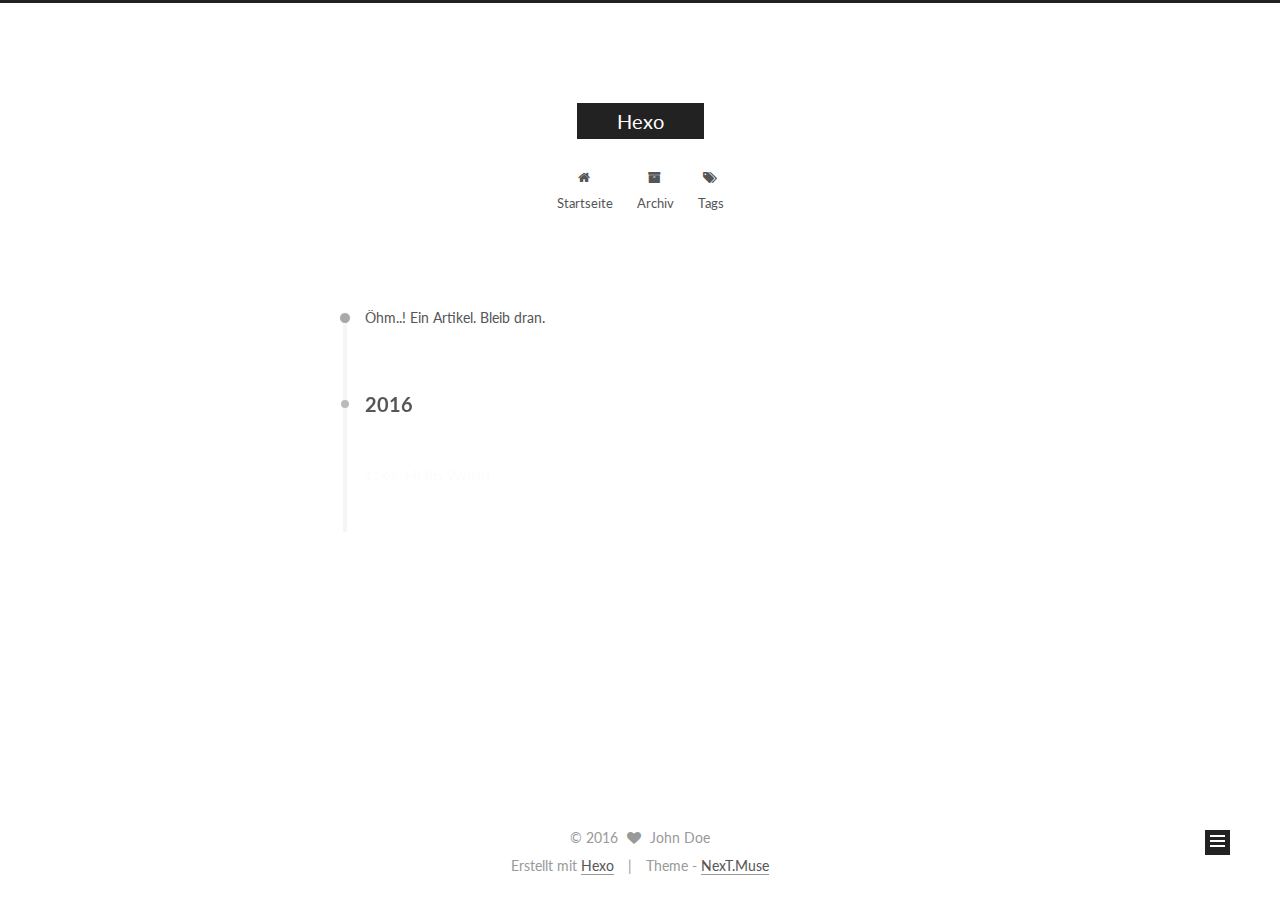
<file: archives/index.html>
<!doctype html>



  


<html class="theme-next muse use-motion" lang="">
<head>
  <meta charset="UTF-8"/>
<meta http-equiv="X-UA-Compatible" content="IE=edge" />
<meta name="viewport" content="width=device-width, initial-scale=1, maximum-scale=1"/>



<meta http-equiv="Cache-Control" content="no-transform" />
<meta http-equiv="Cache-Control" content="no-siteapp" />












  
  
  <link href="/lib/fancybox/source/jquery.fancybox.css?v=2.1.5" rel="stylesheet" type="text/css" />




  
  
  
  

  
    
    
  

  

  

  

  

  
    
    
    <link href="//fonts.googleapis.com/css?family=Lato:300,300italic,400,400italic,700,700italic&subset=latin,latin-ext" rel="stylesheet" type="text/css">
  






<link href="/lib/font-awesome/css/font-awesome.min.css?v=4.6.2" rel="stylesheet" type="text/css" />

<link href="/css/main.css?v=5.1.0" rel="stylesheet" type="text/css" />


  <meta name="keywords" content="Hexo, NexT" />








  <link rel="shortcut icon" type="image/x-icon" href="/favicon.ico?v=5.1.0" />






<meta property="og:type" content="website">
<meta property="og:title" content="Hexo">
<meta property="og:url" content="http://yoursite.com/archives/index.html">
<meta property="og:site_name" content="Hexo">
<meta name="twitter:card" content="summary">
<meta name="twitter:title" content="Hexo">



<script type="text/javascript" id="hexo.configurations">
  var NexT = window.NexT || {};
  var CONFIG = {
    root: '/',
    scheme: 'Muse',
    sidebar: {"position":"left","display":"post"},
    fancybox: true,
    motion: true,
    duoshuo: {
      userId: '0',
      author: 'Author'
    },
    algolia: {
      applicationID: '',
      apiKey: '',
      indexName: '',
      hits: {"per_page":10},
      labels: {"input_placeholder":"Search for Posts","hits_empty":"We didn't find any results for the search: ${query}","hits_stats":"${hits} results found in ${time} ms"}
    }
  };
</script>



  <link rel="canonical" href="http://yoursite.com/archives/"/>





  <title> Archiv | Hexo </title>
</head>

<body itemscope itemtype="http://schema.org/WebPage" lang="">

  










  
  
    
  

  <div class="container one-collumn sidebar-position-left  page-archive  ">
    <div class="headband"></div>

    <header id="header" class="header" itemscope itemtype="http://schema.org/WPHeader">
      <div class="header-inner"><div class="site-meta ">
  

  <div class="custom-logo-site-title">
    <a href="/"  class="brand" rel="start">
      <span class="logo-line-before"><i></i></span>
      <span class="site-title">Hexo</span>
      <span class="logo-line-after"><i></i></span>
    </a>
  </div>
  <p class="site-subtitle"></p>
</div>

<div class="site-nav-toggle">
  <button>
    <span class="btn-bar"></span>
    <span class="btn-bar"></span>
    <span class="btn-bar"></span>
  </button>
</div>

<nav class="site-nav">
  

  
    <ul id="menu" class="menu">
      
        
        <li class="menu-item menu-item-home">
          <a href="/" rel="section">
            
              <i class="menu-item-icon fa fa-fw fa-home"></i> <br />
            
            Startseite
          </a>
        </li>
      
        
        <li class="menu-item menu-item-archives">
          <a href="/archives" rel="section">
            
              <i class="menu-item-icon fa fa-fw fa-archive"></i> <br />
            
            Archiv
          </a>
        </li>
      
        
        <li class="menu-item menu-item-tags">
          <a href="/tags" rel="section">
            
              <i class="menu-item-icon fa fa-fw fa-tags"></i> <br />
            
            Tags
          </a>
        </li>
      

      
    </ul>
  

  
</nav>



 </div>
    </header>

    <main id="main" class="main">
      <div class="main-inner">
        <div class="content-wrap">
          <div id="content" class="content">
            

  <section id="posts" class="posts-collapse">
    <span class="archive-move-on"></span>

    <span class="archive-page-counter">
      
      
      
        
      
      Öhm..! Ein Artikel. Bleib dran.
    </span>

    

      
      
      

      
        
        <div class="collection-title">
          <h2 class="archive-year motion-element" id="archive-year-2016">2016</h2>
        </div>
      
      

      

  <article class="post post-type-normal" itemscope itemtype="http://schema.org/Article">
    <header class="post-header">

      <h1 class="post-title">
        
            <a class="post-title-link" href="/2016/12/01/hello-world/" itemprop="url">
              
                <span itemprop="name">Hello World</span>
              
            </a>
        
      </h1>

      <div class="post-meta">
        <time class="post-time" itemprop="dateCreated"
              datetime="2016-12-01T14:09:20+09:00"
              content="2016-12-01" >
          12-01
        </time>
      </div>

    </header>
  </article>



    

  </section>

  



          </div>
          


          

        </div>
        
          
  
  <div class="sidebar-toggle">
    <div class="sidebar-toggle-line-wrap">
      <span class="sidebar-toggle-line sidebar-toggle-line-first"></span>
      <span class="sidebar-toggle-line sidebar-toggle-line-middle"></span>
      <span class="sidebar-toggle-line sidebar-toggle-line-last"></span>
    </div>
  </div>

  <aside id="sidebar" class="sidebar">
    <div class="sidebar-inner">

      

      

      <section class="site-overview sidebar-panel sidebar-panel-active">
        <div class="site-author motion-element" itemprop="author" itemscope itemtype="http://schema.org/Person">
          <img class="site-author-image" itemprop="image"
               src="/images/avatar.gif"
               alt="John Doe" />
          <p class="site-author-name" itemprop="name">John Doe</p>
          <p class="site-description motion-element" itemprop="description"></p>
        </div>
        <nav class="site-state motion-element">
          <div class="site-state-item site-state-posts">
            <a href="/archives">
              <span class="site-state-item-count">1</span>
              <span class="site-state-item-name">Artikel</span>
            </a>
          </div>

          

          

        </nav>

        

        <div class="links-of-author motion-element">
          
        </div>

        
        

        
        

        


      </section>

      

    </div>
  </aside>


        
      </div>
    </main>

    <footer id="footer" class="footer">
      <div class="footer-inner">
        <div class="copyright" >
  
  &copy; 
  <span itemprop="copyrightYear">2016</span>
  <span class="with-love">
    <i class="fa fa-heart"></i>
  </span>
  <span class="author" itemprop="copyrightHolder">John Doe</span>
</div>


<div class="powered-by">
  Erstellt mit  <a class="theme-link" href="https://hexo.io">Hexo</a>
</div>

<div class="theme-info">
  Theme -
  <a class="theme-link" href="https://github.com/iissnan/hexo-theme-next">
    NexT.Muse
  </a>
</div>


        

        
      </div>
    </footer>

    <div class="back-to-top">
      <i class="fa fa-arrow-up"></i>
    </div>
  </div>

  

<script type="text/javascript">
  if (Object.prototype.toString.call(window.Promise) !== '[object Function]') {
    window.Promise = null;
  }
</script>









  



  
  <script type="text/javascript" src="/lib/jquery/index.js?v=2.1.3"></script>

  
  <script type="text/javascript" src="/lib/fastclick/lib/fastclick.min.js?v=1.0.6"></script>

  
  <script type="text/javascript" src="/lib/jquery_lazyload/jquery.lazyload.js?v=1.9.7"></script>

  
  <script type="text/javascript" src="/lib/velocity/velocity.min.js?v=1.2.1"></script>

  
  <script type="text/javascript" src="/lib/velocity/velocity.ui.min.js?v=1.2.1"></script>

  
  <script type="text/javascript" src="/lib/fancybox/source/jquery.fancybox.pack.js?v=2.1.5"></script>


  


  <script type="text/javascript" src="/js/src/utils.js?v=5.1.0"></script>

  <script type="text/javascript" src="/js/src/motion.js?v=5.1.0"></script>



  
  

  
  
    <script type="text/javascript" id="motion.page.archive">
      $('.archive-year').velocity('transition.slideLeftIn');
    </script>
  


  


  <script type="text/javascript" src="/js/src/bootstrap.js?v=5.1.0"></script>



  



  




	




  
  

  

  

  

  


</body>
</html>
</file>
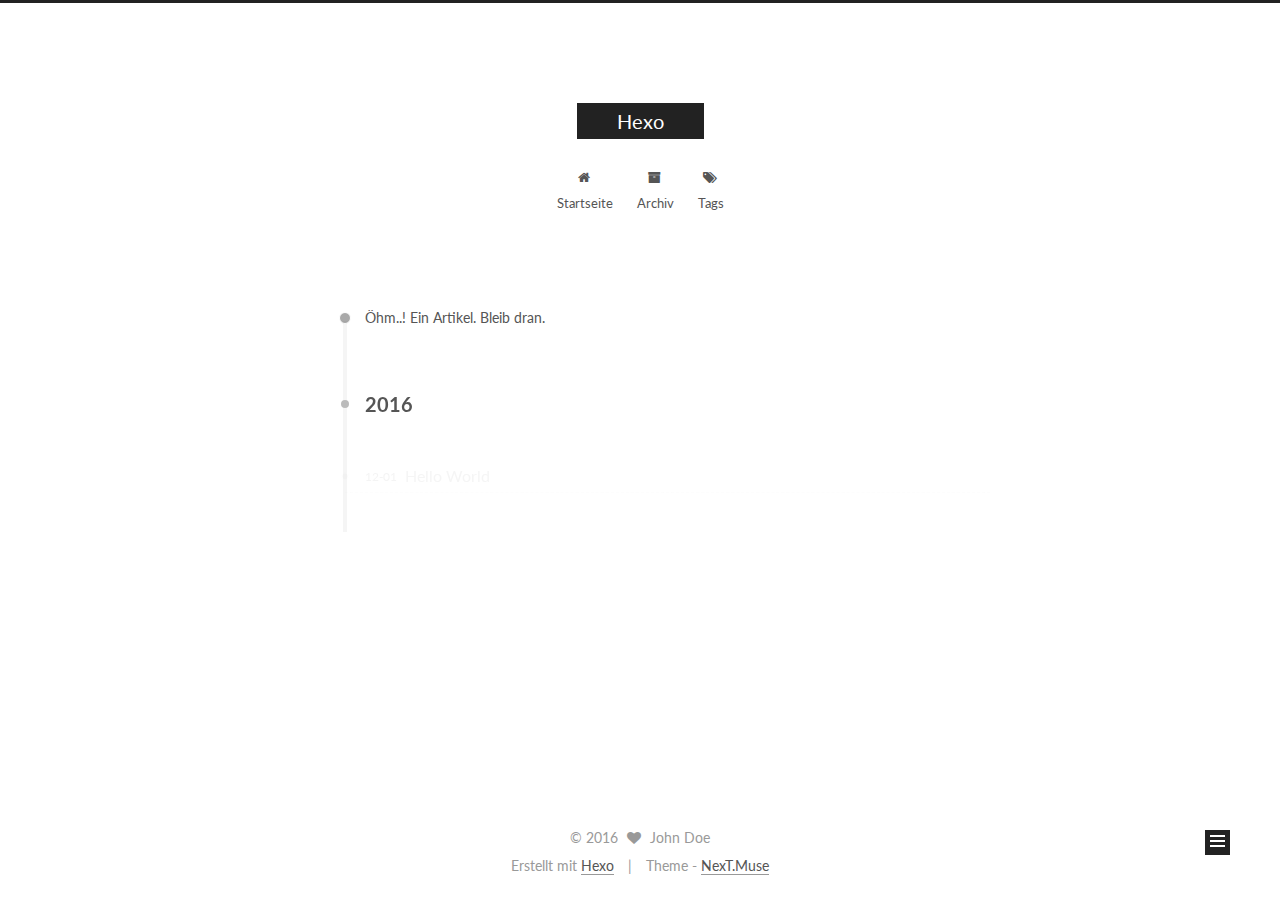
<file: archives/2016/index.html>
<!doctype html>



  


<html class="theme-next muse use-motion" lang="">
<head>
  <meta charset="UTF-8"/>
<meta http-equiv="X-UA-Compatible" content="IE=edge" />
<meta name="viewport" content="width=device-width, initial-scale=1, maximum-scale=1"/>



<meta http-equiv="Cache-Control" content="no-transform" />
<meta http-equiv="Cache-Control" content="no-siteapp" />












  
  
  <link href="/lib/fancybox/source/jquery.fancybox.css?v=2.1.5" rel="stylesheet" type="text/css" />




  
  
  
  

  
    
    
  

  

  

  

  

  
    
    
    <link href="//fonts.googleapis.com/css?family=Lato:300,300italic,400,400italic,700,700italic&subset=latin,latin-ext" rel="stylesheet" type="text/css">
  






<link href="/lib/font-awesome/css/font-awesome.min.css?v=4.6.2" rel="stylesheet" type="text/css" />

<link href="/css/main.css?v=5.1.0" rel="stylesheet" type="text/css" />


  <meta name="keywords" content="Hexo, NexT" />








  <link rel="shortcut icon" type="image/x-icon" href="/favicon.ico?v=5.1.0" />






<meta property="og:type" content="website">
<meta property="og:title" content="Hexo">
<meta property="og:url" content="http://yoursite.com/archives/2016/index.html">
<meta property="og:site_name" content="Hexo">
<meta name="twitter:card" content="summary">
<meta name="twitter:title" content="Hexo">



<script type="text/javascript" id="hexo.configurations">
  var NexT = window.NexT || {};
  var CONFIG = {
    root: '/',
    scheme: 'Muse',
    sidebar: {"position":"left","display":"post"},
    fancybox: true,
    motion: true,
    duoshuo: {
      userId: '0',
      author: 'Author'
    },
    algolia: {
      applicationID: '',
      apiKey: '',
      indexName: '',
      hits: {"per_page":10},
      labels: {"input_placeholder":"Search for Posts","hits_empty":"We didn't find any results for the search: ${query}","hits_stats":"${hits} results found in ${time} ms"}
    }
  };
</script>



  <link rel="canonical" href="http://yoursite.com/archives/2016/"/>





  <title> Archiv | Hexo </title>
</head>

<body itemscope itemtype="http://schema.org/WebPage" lang="">

  










  
  
    
  

  <div class="container one-collumn sidebar-position-left  page-archive  ">
    <div class="headband"></div>

    <header id="header" class="header" itemscope itemtype="http://schema.org/WPHeader">
      <div class="header-inner"><div class="site-meta ">
  

  <div class="custom-logo-site-title">
    <a href="/"  class="brand" rel="start">
      <span class="logo-line-before"><i></i></span>
      <span class="site-title">Hexo</span>
      <span class="logo-line-after"><i></i></span>
    </a>
  </div>
  <p class="site-subtitle"></p>
</div>

<div class="site-nav-toggle">
  <button>
    <span class="btn-bar"></span>
    <span class="btn-bar"></span>
    <span class="btn-bar"></span>
  </button>
</div>

<nav class="site-nav">
  

  
    <ul id="menu" class="menu">
      
        
        <li class="menu-item menu-item-home">
          <a href="/" rel="section">
            
              <i class="menu-item-icon fa fa-fw fa-home"></i> <br />
            
            Startseite
          </a>
        </li>
      
        
        <li class="menu-item menu-item-archives">
          <a href="/archives" rel="section">
            
              <i class="menu-item-icon fa fa-fw fa-archive"></i> <br />
            
            Archiv
          </a>
        </li>
      
        
        <li class="menu-item menu-item-tags">
          <a href="/tags" rel="section">
            
              <i class="menu-item-icon fa fa-fw fa-tags"></i> <br />
            
            Tags
          </a>
        </li>
      

      
    </ul>
  

  
</nav>



 </div>
    </header>

    <main id="main" class="main">
      <div class="main-inner">
        <div class="content-wrap">
          <div id="content" class="content">
            

  <section id="posts" class="posts-collapse">
    <span class="archive-move-on"></span>

    <span class="archive-page-counter">
      
      
      
        
      
      Öhm..! Ein Artikel. Bleib dran.
    </span>

    

      
      
      

      
        
        <div class="collection-title">
          <h2 class="archive-year motion-element" id="archive-year-2016">2016</h2>
        </div>
      
      

      

  <article class="post post-type-normal" itemscope itemtype="http://schema.org/Article">
    <header class="post-header">

      <h1 class="post-title">
        
            <a class="post-title-link" href="/2016/12/01/hello-world/" itemprop="url">
              
                <span itemprop="name">Hello World</span>
              
            </a>
        
      </h1>

      <div class="post-meta">
        <time class="post-time" itemprop="dateCreated"
              datetime="2016-12-01T14:09:20+09:00"
              content="2016-12-01" >
          12-01
        </time>
      </div>

    </header>
  </article>



    

  </section>

  



          </div>
          


          

        </div>
        
          
  
  <div class="sidebar-toggle">
    <div class="sidebar-toggle-line-wrap">
      <span class="sidebar-toggle-line sidebar-toggle-line-first"></span>
      <span class="sidebar-toggle-line sidebar-toggle-line-middle"></span>
      <span class="sidebar-toggle-line sidebar-toggle-line-last"></span>
    </div>
  </div>

  <aside id="sidebar" class="sidebar">
    <div class="sidebar-inner">

      

      

      <section class="site-overview sidebar-panel sidebar-panel-active">
        <div class="site-author motion-element" itemprop="author" itemscope itemtype="http://schema.org/Person">
          <img class="site-author-image" itemprop="image"
               src="/images/avatar.gif"
               alt="John Doe" />
          <p class="site-author-name" itemprop="name">John Doe</p>
          <p class="site-description motion-element" itemprop="description"></p>
        </div>
        <nav class="site-state motion-element">
          <div class="site-state-item site-state-posts">
            <a href="/archives">
              <span class="site-state-item-count">1</span>
              <span class="site-state-item-name">Artikel</span>
            </a>
          </div>

          

          

        </nav>

        

        <div class="links-of-author motion-element">
          
        </div>

        
        

        
        

        


      </section>

      

    </div>
  </aside>


        
      </div>
    </main>

    <footer id="footer" class="footer">
      <div class="footer-inner">
        <div class="copyright" >
  
  &copy; 
  <span itemprop="copyrightYear">2016</span>
  <span class="with-love">
    <i class="fa fa-heart"></i>
  </span>
  <span class="author" itemprop="copyrightHolder">John Doe</span>
</div>


<div class="powered-by">
  Erstellt mit  <a class="theme-link" href="https://hexo.io">Hexo</a>
</div>

<div class="theme-info">
  Theme -
  <a class="theme-link" href="https://github.com/iissnan/hexo-theme-next">
    NexT.Muse
  </a>
</div>


        

        
      </div>
    </footer>

    <div class="back-to-top">
      <i class="fa fa-arrow-up"></i>
    </div>
  </div>

  

<script type="text/javascript">
  if (Object.prototype.toString.call(window.Promise) !== '[object Function]') {
    window.Promise = null;
  }
</script>









  



  
  <script type="text/javascript" src="/lib/jquery/index.js?v=2.1.3"></script>

  
  <script type="text/javascript" src="/lib/fastclick/lib/fastclick.min.js?v=1.0.6"></script>

  
  <script type="text/javascript" src="/lib/jquery_lazyload/jquery.lazyload.js?v=1.9.7"></script>

  
  <script type="text/javascript" src="/lib/velocity/velocity.min.js?v=1.2.1"></script>

  
  <script type="text/javascript" src="/lib/velocity/velocity.ui.min.js?v=1.2.1"></script>

  
  <script type="text/javascript" src="/lib/fancybox/source/jquery.fancybox.pack.js?v=2.1.5"></script>


  


  <script type="text/javascript" src="/js/src/utils.js?v=5.1.0"></script>

  <script type="text/javascript" src="/js/src/motion.js?v=5.1.0"></script>



  
  

  
  
    <script type="text/javascript" id="motion.page.archive">
      $('.archive-year').velocity('transition.slideLeftIn');
    </script>
  


  


  <script type="text/javascript" src="/js/src/bootstrap.js?v=5.1.0"></script>



  



  




	




  
  

  

  

  

  


</body>
</html>
</file>
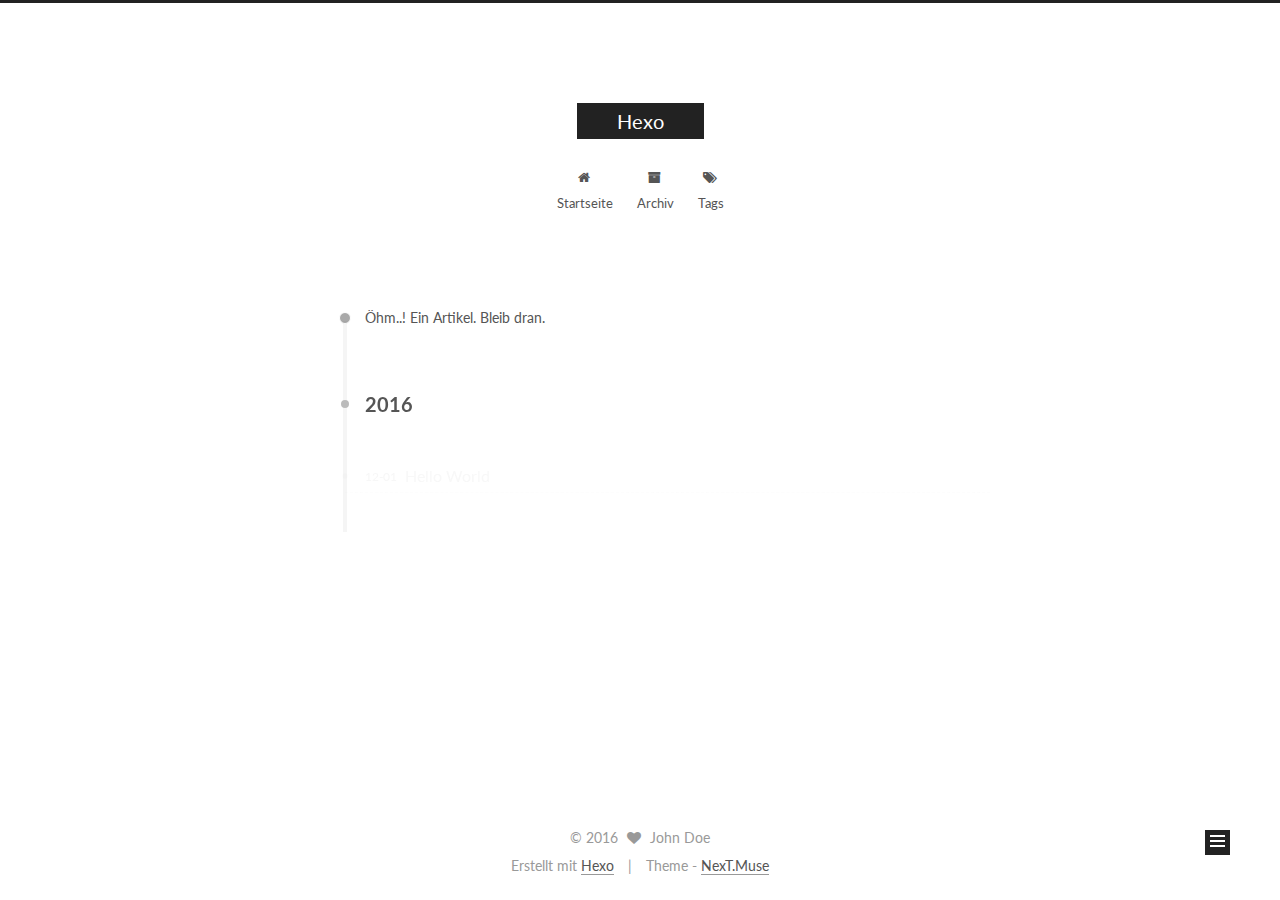
<file: archives/2016/12/index.html>
<!doctype html>



  


<html class="theme-next muse use-motion" lang="">
<head>
  <meta charset="UTF-8"/>
<meta http-equiv="X-UA-Compatible" content="IE=edge" />
<meta name="viewport" content="width=device-width, initial-scale=1, maximum-scale=1"/>



<meta http-equiv="Cache-Control" content="no-transform" />
<meta http-equiv="Cache-Control" content="no-siteapp" />












  
  
  <link href="/lib/fancybox/source/jquery.fancybox.css?v=2.1.5" rel="stylesheet" type="text/css" />




  
  
  
  

  
    
    
  

  

  

  

  

  
    
    
    <link href="//fonts.googleapis.com/css?family=Lato:300,300italic,400,400italic,700,700italic&subset=latin,latin-ext" rel="stylesheet" type="text/css">
  






<link href="/lib/font-awesome/css/font-awesome.min.css?v=4.6.2" rel="stylesheet" type="text/css" />

<link href="/css/main.css?v=5.1.0" rel="stylesheet" type="text/css" />


  <meta name="keywords" content="Hexo, NexT" />








  <link rel="shortcut icon" type="image/x-icon" href="/favicon.ico?v=5.1.0" />






<meta property="og:type" content="website">
<meta property="og:title" content="Hexo">
<meta property="og:url" content="http://yoursite.com/archives/2016/12/index.html">
<meta property="og:site_name" content="Hexo">
<meta name="twitter:card" content="summary">
<meta name="twitter:title" content="Hexo">



<script type="text/javascript" id="hexo.configurations">
  var NexT = window.NexT || {};
  var CONFIG = {
    root: '/',
    scheme: 'Muse',
    sidebar: {"position":"left","display":"post"},
    fancybox: true,
    motion: true,
    duoshuo: {
      userId: '0',
      author: 'Author'
    },
    algolia: {
      applicationID: '',
      apiKey: '',
      indexName: '',
      hits: {"per_page":10},
      labels: {"input_placeholder":"Search for Posts","hits_empty":"We didn't find any results for the search: ${query}","hits_stats":"${hits} results found in ${time} ms"}
    }
  };
</script>



  <link rel="canonical" href="http://yoursite.com/archives/2016/12/"/>





  <title> Archiv | Hexo </title>
</head>

<body itemscope itemtype="http://schema.org/WebPage" lang="">

  










  
  
    
  

  <div class="container one-collumn sidebar-position-left  page-archive  ">
    <div class="headband"></div>

    <header id="header" class="header" itemscope itemtype="http://schema.org/WPHeader">
      <div class="header-inner"><div class="site-meta ">
  

  <div class="custom-logo-site-title">
    <a href="/"  class="brand" rel="start">
      <span class="logo-line-before"><i></i></span>
      <span class="site-title">Hexo</span>
      <span class="logo-line-after"><i></i></span>
    </a>
  </div>
  <p class="site-subtitle"></p>
</div>

<div class="site-nav-toggle">
  <button>
    <span class="btn-bar"></span>
    <span class="btn-bar"></span>
    <span class="btn-bar"></span>
  </button>
</div>

<nav class="site-nav">
  

  
    <ul id="menu" class="menu">
      
        
        <li class="menu-item menu-item-home">
          <a href="/" rel="section">
            
              <i class="menu-item-icon fa fa-fw fa-home"></i> <br />
            
            Startseite
          </a>
        </li>
      
        
        <li class="menu-item menu-item-archives">
          <a href="/archives" rel="section">
            
              <i class="menu-item-icon fa fa-fw fa-archive"></i> <br />
            
            Archiv
          </a>
        </li>
      
        
        <li class="menu-item menu-item-tags">
          <a href="/tags" rel="section">
            
              <i class="menu-item-icon fa fa-fw fa-tags"></i> <br />
            
            Tags
          </a>
        </li>
      

      
    </ul>
  

  
</nav>



 </div>
    </header>

    <main id="main" class="main">
      <div class="main-inner">
        <div class="content-wrap">
          <div id="content" class="content">
            

  <section id="posts" class="posts-collapse">
    <span class="archive-move-on"></span>

    <span class="archive-page-counter">
      
      
      
        
      
      Öhm..! Ein Artikel. Bleib dran.
    </span>

    

      
      
      

      
        
        <div class="collection-title">
          <h2 class="archive-year motion-element" id="archive-year-2016">2016</h2>
        </div>
      
      

      

  <article class="post post-type-normal" itemscope itemtype="http://schema.org/Article">
    <header class="post-header">

      <h1 class="post-title">
        
            <a class="post-title-link" href="/2016/12/01/hello-world/" itemprop="url">
              
                <span itemprop="name">Hello World</span>
              
            </a>
        
      </h1>

      <div class="post-meta">
        <time class="post-time" itemprop="dateCreated"
              datetime="2016-12-01T14:09:20+09:00"
              content="2016-12-01" >
          12-01
        </time>
      </div>

    </header>
  </article>



    

  </section>

  



          </div>
          


          

        </div>
        
          
  
  <div class="sidebar-toggle">
    <div class="sidebar-toggle-line-wrap">
      <span class="sidebar-toggle-line sidebar-toggle-line-first"></span>
      <span class="sidebar-toggle-line sidebar-toggle-line-middle"></span>
      <span class="sidebar-toggle-line sidebar-toggle-line-last"></span>
    </div>
  </div>

  <aside id="sidebar" class="sidebar">
    <div class="sidebar-inner">

      

      

      <section class="site-overview sidebar-panel sidebar-panel-active">
        <div class="site-author motion-element" itemprop="author" itemscope itemtype="http://schema.org/Person">
          <img class="site-author-image" itemprop="image"
               src="/images/avatar.gif"
               alt="John Doe" />
          <p class="site-author-name" itemprop="name">John Doe</p>
          <p class="site-description motion-element" itemprop="description"></p>
        </div>
        <nav class="site-state motion-element">
          <div class="site-state-item site-state-posts">
            <a href="/archives">
              <span class="site-state-item-count">1</span>
              <span class="site-state-item-name">Artikel</span>
            </a>
          </div>

          

          

        </nav>

        

        <div class="links-of-author motion-element">
          
        </div>

        
        

        
        

        


      </section>

      

    </div>
  </aside>


        
      </div>
    </main>

    <footer id="footer" class="footer">
      <div class="footer-inner">
        <div class="copyright" >
  
  &copy; 
  <span itemprop="copyrightYear">2016</span>
  <span class="with-love">
    <i class="fa fa-heart"></i>
  </span>
  <span class="author" itemprop="copyrightHolder">John Doe</span>
</div>


<div class="powered-by">
  Erstellt mit  <a class="theme-link" href="https://hexo.io">Hexo</a>
</div>

<div class="theme-info">
  Theme -
  <a class="theme-link" href="https://github.com/iissnan/hexo-theme-next">
    NexT.Muse
  </a>
</div>


        

        
      </div>
    </footer>

    <div class="back-to-top">
      <i class="fa fa-arrow-up"></i>
    </div>
  </div>

  

<script type="text/javascript">
  if (Object.prototype.toString.call(window.Promise) !== '[object Function]') {
    window.Promise = null;
  }
</script>









  



  
  <script type="text/javascript" src="/lib/jquery/index.js?v=2.1.3"></script>

  
  <script type="text/javascript" src="/lib/fastclick/lib/fastclick.min.js?v=1.0.6"></script>

  
  <script type="text/javascript" src="/lib/jquery_lazyload/jquery.lazyload.js?v=1.9.7"></script>

  
  <script type="text/javascript" src="/lib/velocity/velocity.min.js?v=1.2.1"></script>

  
  <script type="text/javascript" src="/lib/velocity/velocity.ui.min.js?v=1.2.1"></script>

  
  <script type="text/javascript" src="/lib/fancybox/source/jquery.fancybox.pack.js?v=2.1.5"></script>


  


  <script type="text/javascript" src="/js/src/utils.js?v=5.1.0"></script>

  <script type="text/javascript" src="/js/src/motion.js?v=5.1.0"></script>



  
  

  
  
    <script type="text/javascript" id="motion.page.archive">
      $('.archive-year').velocity('transition.slideLeftIn');
    </script>
  


  


  <script type="text/javascript" src="/js/src/bootstrap.js?v=5.1.0"></script>



  



  




	




  
  

  

  

  

  


</body>
</html>
</file>
<file: css/main.css>
/* normalize.css v3.0.2 | MIT License | git.io/normalize */
html {
  font-family: sans-serif; /* 1 */
  -ms-text-size-adjust: 100%; /* 2 */
  -webkit-text-size-adjust: 100%; /* 2 */
}
body {
  margin: 0;
}
article,
aside,
details,
figcaption,
figure,
footer,
header,
hgroup,
main,
menu,
nav,
section,
summary {
  display: block;
}
audio,
canvas,
progress,
video {
  display: inline-block; /* 1 */
  vertical-align: baseline; /* 2 */
}
audio:not([controls]) {
  display: none;
  height: 0;
}
[hidden],
template {
  display: none;
}
a {
  background-color: transparent;
}
a:active,
a:hover {
  outline: 0;
}
abbr[title] {
  border-bottom: 1px dotted;
}
b,
strong {
  font-weight: bold;
}
dfn {
  font-style: italic;
}
h1 {
  font-size: 2em;
  margin: 0.67em 0;
}
mark {
  background: #ff0;
  color: #000;
}
small {
  font-size: 80%;
}
sub,
sup {
  font-size: 75%;
  line-height: 0;
  position: relative;
  vertical-align: baseline;
}
sup {
  top: -0.5em;
}
sub {
  bottom: -0.25em;
}
img {
  border: 0;
}
svg:not(:root) {
  overflow: hidden;
}
figure {
  margin: 1em 40px;
}
hr {
  -moz-box-sizing: content-box;
  box-sizing: content-box;
  height: 0;
}
pre {
  overflow: auto;
}
code,
kbd,
pre,
samp {
  font-family: monospace, monospace;
  font-size: 1em;
}
button,
input,
optgroup,
select,
textarea {
  color: inherit; /* 1 */
  font: inherit; /* 2 */
  margin: 0; /* 3 */
}
button {
  overflow: visible;
}
button,
select {
  text-transform: none;
}
button,
html input[type="button"],
input[type="reset"],
input[type="submit"] {
  -webkit-appearance: button; /* 2 */
  cursor: pointer; /* 3 */
}
button[disabled],
html input[disabled] {
  cursor: default;
}
button::-moz-focus-inner,
input::-moz-focus-inner {
  border: 0;
  padding: 0;
}
input {
  line-height: normal;
}
input[type="checkbox"],
input[type="radio"] {
  box-sizing: border-box; /* 1 */
  padding: 0; /* 2 */
}
input[type="number"]::-webkit-inner-spin-button,
input[type="number"]::-webkit-outer-spin-button {
  height: auto;
}
input[type="search"] {
  -webkit-appearance: textfield; /* 1 */
  -moz-box-sizing: content-box;
  -webkit-box-sizing: content-box; /* 2 */
  box-sizing: content-box;
}
input[type="search"]::-webkit-search-cancel-button,
input[type="search"]::-webkit-search-decoration {
  -webkit-appearance: none;
}
fieldset {
  border: 1px solid #c0c0c0;
  margin: 0 2px;
  padding: 0.35em 0.625em 0.75em;
}
legend {
  border: 0; /* 1 */
  padding: 0; /* 2 */
}
textarea {
  overflow: auto;
}
optgroup {
  font-weight: bold;
}
table {
  border-collapse: collapse;
  border-spacing: 0;
}
td,
th {
  padding: 0;
}
::selection {
  background: #262a30;
  color: #fff;
}
body {
  position: relative;
  font-family: 'Lato', "PingFang SC", "Microsoft YaHei", sans-serif;
  font-size: 14px;
  line-height: 2;
  color: #555;
  background: #fff;
}
@media (max-width: 767px) {
  body {
    padding-right: 0 !important;
  }
}
@media (min-width: 768px) and (max-width: 991px) {
  body {
    padding-right: 0 !important;
  }
}
@media (min-width: 1600px) {
  body {
    font-size: 16px;
  }
}
h1,
h2,
h3,
h4,
h5,
h6 {
  margin: 0;
  padding: 0;
  font-weight: bold;
  line-height: 1.5;
  font-family: 'Lato', "PingFang SC", "Microsoft YaHei", sans-serif;
}
h2,
h3,
h4,
h5,
h6 {
  margin: 20px 0 15px;
}
h1 {
  font-size: 22px;
}
@media (max-width: 767px) {
  h1 {
    font-size: 18px;
  }
}
h2 {
  font-size: 20px;
}
@media (max-width: 767px) {
  h2 {
    font-size: 16px;
  }
}
h3 {
  font-size: 18px;
}
@media (max-width: 767px) {
  h3 {
    font-size: 14px;
  }
}
h4 {
  font-size: 16px;
}
@media (max-width: 767px) {
  h4 {
    font-size: 12px;
  }
}
h5 {
  font-size: 14px;
}
@media (max-width: 767px) {
  h5 {
    font-size: 10px;
  }
}
h6 {
  font-size: 12px;
}
@media (max-width: 767px) {
  h6 {
    font-size: 8px;
  }
}
p {
  margin: 0 0 25px 0;
}
a {
  color: #555;
  text-decoration: none;
  border-bottom: 1px solid #999;
  word-wrap: break-word;
}
a:hover {
  color: #222;
  border-bottom-color: #222;
}
ul {
  list-style: none;
}
blockquote {
  margin: 0;
  padding: 0;
}
img {
  display: block;
  margin: auto;
  max-width: 100%;
  height: auto;
}
hr {
  margin: 40px 0;
  height: 3px;
  border: none;
  background-color: #ddd;
  background-image: repeating-linear-gradient(-45deg, #fff, #fff 4px, transparent 4px, transparent 8px);
}
blockquote {
  padding: 0 15px;
  color: #666;
  border-left: 4px solid #ddd;
}
blockquote cite::before {
  content: "-";
  padding: 0 5px;
}
dt {
  font-weight: 700;
}
dd {
  margin: 0;
  padding: 0;
}
.text-left {
  text-align: left;
}
.text-center {
  text-align: center;
}
.text-right {
  text-align: right;
}
.text-justify {
  text-align: justify;
}
.text-nowrap {
  white-space: nowrap;
}
.text-lowercase {
  text-transform: lowercase;
}
.text-uppercase {
  text-transform: uppercase;
}
.text-capitalize {
  text-transform: capitalize;
}
.center-block {
  display: block;
  margin-left: auto;
  margin-right: auto;
}
.clearfix:before,
.clearfix:after {
  content: " ";
  display: table;
}
.clearfix:after {
  clear: both;
}
.pullquote {
  width: 45%;
}
.pullquote.left {
  float: left;
  margin-left: 5px;
  margin-right: 10px;
}
.pullquote.right {
  float: right;
  margin-left: 10px;
  margin-right: 5px;
}
.affix.affix.affix {
  position: fixed;
}
.translation {
  margin-top: -20px;
  font-size: 14px;
  color: #999;
}
.scrollbar-measure {
  width: 100px;
  height: 100px;
  overflow: scroll;
  position: absolute;
  top: -9999px;
}
.use-motion .motion-element {
  opacity: 0;
}
#local-search-input {
  padding: 3px;
  border: none;
  text-indent: 14px;
  border-radius: 0;
  width: 140px;
  outline: none;
  border-bottom: 1px solid #999;
  background: inherit;
  opacity: 0.5;
}
#local-search-input:focus {
  opacity: 1;
}
.search-icon {
  position: absolute;
  top: 9px;
}
table {
  margin: 20px 0;
  width: 100%;
  border-collapse: collapse;
  border-spacing: 0;
  border: 1px solid #ddd;
  font-size: 14px;
  table-layout: fixed;
  word-wrap: break-all;
}
table>tbody>tr:nth-of-type(odd) {
  background-color: #f9f9f9;
}
table>tbody>tr:hover {
  background-color: #f5f5f5;
}
caption,
th,
td {
  padding: 8px;
  text-align: left;
  vertical-align: middle;
  font-weight: normal;
}
th,
td {
  border-bottom: 3px solid #ddd;
  border-right: 1px solid #eee;
}
th {
  padding-bottom: 10px;
  font-weight: 700;
}
td {
  border-bottom-width: 1px;
}
html,
body {
  height: 100%;
}
.container {
  position: relative;
  min-height: 100%;
}
.header-inner {
  margin: 0 auto;
  padding: 100px 0 70px;
  width: 700px;
}
@media (min-width: 1600px) {
  .container .header-inner {
    width: 900px;
  }
}
.main {
  padding-bottom: 150px;
}
.main-inner {
  margin: 0 auto;
  width: 700px;
}
@media (min-width: 1600px) {
  .container .main-inner {
    width: 900px;
  }
}
.footer {
  position: absolute;
  left: 0;
  bottom: 0;
  width: 100%;
  min-height: 50px;
}
.footer-inner {
  box-sizing: border-box;
  margin: 20px auto;
  width: 700px;
}
@media (min-width: 1600px) {
  .container .footer-inner {
    width: 900px;
  }
}
pre,
.highlight {
  overflow: auto;
  margin: 20px 0;
  padding: 0;
  font-size: 13px;
  color: #4d4d4c;
  background: #f7f7f7;
  line-height: 1.6;
}
pre,
code {
  font-family: consolas, Menlo, "PingFang SC", "Microsoft YaHei", monospace;
}
code {
  padding: 2px 4px;
  word-wrap: break-word;
  color: #4d4d4c;
  background: #f7f7f7;
  border-radius: 3px;
  font-size: 13px;
}
pre code {
  padding: 0;
  color: #4d4d4c;
  background: none;
  text-shadow: none;
}
.highlight {
  border-radius: 1px;
}
.highlight pre {
  border: none;
  margin: 0;
  padding: 10px 0;
}
.highlight table {
  margin: 0;
  width: auto;
  border: none;
}
.highlight td {
  border: none;
  padding: 0;
}
.highlight figcaption {
  font-size: 1em;
  color: #4d4d4c;
  line-height: 1em;
  margin-bottom: 1em;
}
.highlight figcaption:before,
.highlight figcaption:after {
  content: " ";
  display: table;
}
.highlight figcaption:after {
  clear: both;
}
.highlight figcaption a {
  float: right;
  color: #4d4d4c;
}
.highlight figcaption a:hover {
  border-bottom-color: #4d4d4c;
}
.highlight .gutter pre {
  padding-left: 10px;
  padding-right: 10px;
  color: #869194;
  text-align: right;
  background-color: #eff2f3;
}
.highlight .code pre {
  padding-left: 10px;
  padding-right: 10px;
  background-color: #f7f7f7;
}
.highlight .line {
  height: 20px;
}
.gutter {
  -webkit-user-select: none;
  -moz-user-select: none;
  -ms-user-select: none;
  user-select: none;
}
.gist table {
  width: auto;
}
.gist table td {
  border: none;
}
pre .deletion {
  background: #fdd;
}
pre .addition {
  background: #dfd;
}
pre .meta {
  color: #8959a8;
}
pre .comment {
  color: #8e908c;
}
pre .variable,
pre .attribute,
pre .tag,
pre .regexp,
pre .ruby .constant,
pre .xml .tag .title,
pre .xml .pi,
pre .xml .doctype,
pre .html .doctype,
pre .css .id,
pre .css .class,
pre .css .pseudo {
  color: #c82829;
}
pre .number,
pre .preprocessor,
pre .built_in,
pre .literal,
pre .params,
pre .constant,
pre .command {
  color: #f5871f;
}
pre .ruby .class .title,
pre .css .rules .attribute,
pre .string,
pre .value,
pre .inheritance,
pre .header,
pre .ruby .symbol,
pre .xml .cdata,
pre .special,
pre .number,
pre .formula {
  color: #718c00;
}
pre .title,
pre .css .hexcolor {
  color: #3e999f;
}
pre .function,
pre .python .decorator,
pre .python .title,
pre .ruby .function .title,
pre .ruby .title .keyword,
pre .perl .sub,
pre .javascript .title,
pre .coffeescript .title {
  color: #4271ae;
}
pre .keyword,
pre .javascript .function {
  color: #8959a8;
}
.full-image.full-image.full-image {
  border: none;
  max-width: 100%;
  width: auto;
  margin: 20px auto;
}
@media (min-width: 992px) {
  .full-image.full-image.full-image {
    max-width: none;
    width: 126%;
    margin: 0 -13%;
  }
}
.blockquote-center,
.page-home .post-type-quote blockquote,
.page-post-detail .post-type-quote blockquote {
  position: relative;
  margin: 40px 0;
  padding: 0;
  border-left: none;
  text-align: center;
}
.blockquote-center::before,
.page-home .post-type-quote blockquote::before,
.page-post-detail .post-type-quote blockquote::before,
.blockquote-center::after,
.page-home .post-type-quote blockquote::after,
.page-post-detail .post-type-quote blockquote::after {
  position: absolute;
  content: ' ';
  display: block;
  width: 100%;
  height: 24px;
  opacity: 0.2;
  background-repeat: no-repeat;
  background-position: 0 -6px;
  background-size: 22px 22px;
}
.blockquote-center::before,
.page-home .post-type-quote blockquote::before,
.page-post-detail .post-type-quote blockquote::before {
  top: -20px;
  background-image: url("../images/quote-l.svg");
  border-top: 1px solid #ccc;
}
.blockquote-center::after,
.page-home .post-type-quote blockquote::after,
.page-post-detail .post-type-quote blockquote::after {
  bottom: -20px;
  background-image: url("../images/quote-r.svg");
  border-bottom: 1px solid #ccc;
  background-position: 100% 8px;
}
.blockquote-center p,
.page-home .post-type-quote blockquote p,
.page-post-detail .post-type-quote blockquote p,
.blockquote-center div,
.page-home .post-type-quote blockquote div,
.page-post-detail .post-type-quote blockquote div {
  text-align: center;
}
.post .post-body .group-picture img {
  box-sizing: border-box;
  padding: 0 3px;
  border: none;
}
.post .group-picture-row {
  overflow: hidden;
  margin-top: 6px;
}
.post .group-picture-row:first-child {
  margin-top: 0;
}
.post .group-picture-column {
  float: left;
}
.page-post-detail .post-body .group-picture-column {
  float: none;
  margin-top: 10px;
  width: auto !important;
}
.page-post-detail .post-body .group-picture-column img {
  margin: 0 auto;
}
.page-archive .group-picture-container {
  overflow: hidden;
}
.page-archive .group-picture-row {
  float: left;
}
.page-archive .group-picture-row:first-child {
  margin-top: 6px;
}
.page-archive .group-picture-column {
  max-width: 150px;
  max-height: 150px;
}
.note {
  padding: 20px;
  margin: 20px 0;
  border: 1px solid #eee;
  border-left-width: 5px;
  border-radius: 3px;
}
.note h2,
.note h3,
.note h4,
.note h5,
.note h6 {
  margin-top: 0;
  margin-bottom: 5px;
}
.note p:last-child {
  margin-bottom: 0;
}
.note code {
  border-radius: 3px;
}
.note+.note {
  margin-top: -5px;
}
.default {
  border-left-color: #777;
}
.default h2,
.default h3,
.default h4,
.default h5,
.default h6 {
  color: #777;
}
.primary {
  border-left-color: #428bca;
}
.primary h2,
.primary h3,
.primary h4,
.primary h5,
.primary h6 {
  color: #428bca;
}
.success {
  border-left-color: #5cb85c;
}
.success h2,
.success h3,
.success h4,
.success h5,
.success h6 {
  color: #5cb85c;
}
.danger {
  border-left-color: #d9534f;
}
.danger h2,
.danger h3,
.danger h4,
.danger h5,
.danger h6 {
  color: #d9534f;
}
.warning {
  border-left-color: #f0ad4e;
}
.warning h2,
.warning h3,
.warning h4,
.warning h5,
.warning h6 {
  color: #f0ad4e;
}
.info {
  border-left-color: #5bc0de;
}
.info h2,
.info h3,
.info h4,
.info h5,
.info h6 {
  color: #5bc0de;
}
.btn {
  display: inline-block;
  padding: 0 20px;
  font-size: 14px;
  color: #fff;
  background: #222;
  border: 2px solid #222;
  text-decoration: none;
  border-radius: 0;
  transition-property: background-color;
  transition-duration: 0.2s;
  transition-timing-function: ease-in-out;
  transition-delay: 0s;
}
.btn:hover,
.post-more-link .btn:hover {
  border-color: #222;
  color: #222;
  background: #fff;
}
.btn-bar {
  display: block;
  width: 22px;
  height: 2px;
  background: #555;
  border-radius: 1px;
}
.btn-bar+.btn-bar {
  margin-top: 4px;
}
.pagination {
  margin: 120px 0 40px;
  text-align: center;
  border-top: 1px solid #eee;
}
.page-number-basic,
.pagination .prev,
.pagination .next,
.pagination .page-number,
.pagination .space {
  display: inline-block;
  position: relative;
  top: -1px;
  margin: 0 10px;
  padding: 0 10px;
  line-height: 30px;
}
@media (max-width: 767px) {
  .page-number-basic,
  .pagination .prev,
  .pagination .next,
  .pagination .page-number,
  .pagination .space {
    margin: 0 5px;
  }
}
.pagination .prev,
.pagination .next,
.pagination .page-number {
  border-bottom: 0;
  border-top: 1px solid #eee;
  transition-property: border-color;
  transition-duration: 0.2s;
  transition-timing-function: ease-in-out;
  transition-delay: 0s;
}
.pagination .prev:hover,
.pagination .next:hover,
.pagination .page-number:hover {
  border-top-color: #222;
}
.pagination .space {
  padding: 0;
  margin: 0;
}
.pagination .prev {
  margin-left: 0;
}
.pagination .next {
  margin-right: 0;
}
.pagination .page-number.current {
  color: #fff;
  background: #ccc;
  border-top-color: #ccc;
}
@media (max-width: 767px) {
  .pagination {
    border-top: none;
  }
  .pagination .prev,
  .pagination .next,
  .pagination .page-number {
    margin-bottom: 10px;
    border-top: 0;
    border-bottom: 1px solid #eee;
  }
  .pagination .prev:hover,
  .pagination .next:hover,
  .pagination .page-number:hover {
    border-bottom-color: #222;
  }
}
.comments {
  margin: 60px 20px 0;
}
.tag-cloud {
  text-align: center;
}
.tag-cloud a {
  display: inline-block;
  margin: 10px;
}
.back-to-top {
  box-sizing: border-box;
  position: fixed;
  bottom: -100px;
  right: 50px;
  z-index: 1050;
  padding: 0 6px;
  width: 25px;
  background: #222;
  font-size: 12px;
  opacity: 1;
  color: #fff;
  cursor: pointer;
  text-align: center;
  -webkit-transform: translateZ(0);
  transition-property: bottom;
  transition-duration: 0.2s;
  transition-timing-function: ease-in-out;
  transition-delay: 0s;
}
@media (max-width: 767px) {
  .back-to-top {
    display: none;
  }
}
@media (min-width: 768px) and (max-width: 991px) {
  .back-to-top {
    display: none;
  }
}
.back-to-top.back-to-top-on {
  bottom: 19px;
}
.header {
  background: #fff;
}
.header-inner {
  position: relative;
}
.headband {
  height: 3px;
  background: #222;
}
.site-meta {
  margin: 0;
  text-align: center;
}
@media (max-width: 767px) {
  .site-meta {
    text-align: center;
  }
}
.brand {
  position: relative;
  display: inline-block;
  padding: 0 40px;
  color: #fff;
  background: #222;
  border-bottom: none;
}
.brand:hover {
  color: #fff;
}
.logo {
  display: inline-block;
  margin-right: 5px;
  line-height: 36px;
  vertical-align: top;
}
.site-title {
  display: inline-block;
  vertical-align: top;
  line-height: 36px;
  font-size: 20px;
  font-weight: normal;
  font-family: 'Lato', "PingFang SC", "Microsoft YaHei", sans-serif;
}
.site-subtitle {
  margin-top: 10px;
  font-size: 13px;
  color: #999;
}
.use-motion .brand {
  opacity: 0;
}
.use-motion .logo,
.use-motion .site-title,
.use-motion .site-subtitle {
  opacity: 0;
  position: relative;
  top: -10px;
}
.site-nav-toggle {
  display: none;
  position: absolute;
  top: 10px;
  left: 10px;
}
@media (max-width: 767px) {
  .site-nav-toggle {
    display: block;
  }
}
.site-nav-toggle button {
  margin-top: 2px;
  padding: 9px 10px;
  background: transparent;
  border: none;
}
@media (max-width: 767px) {
  .site-nav {
    display: none;
    margin: 0 -10px;
    padding: 0 10px;
    clear: both;
    border-top: 1px solid #ddd;
  }
}
@media (min-width: 768px) and (max-width: 991px) {
  .site-nav {
    display: block !important;
  }
}
@media (min-width: 992px) {
  .site-nav {
    display: block !important;
  }
}
.menu {
  margin-top: 20px;
  padding-left: 0;
  text-align: center;
}
.menu .menu-item {
  display: inline-block;
  margin: 0 10px;
}
@media screen and (max-width: 767px) {
  .menu .menu-item {
    margin-top: 10px;
  }
}
.menu .menu-item a {
  display: block;
  font-size: 13px;
  text-transform: capitalize;
  line-height: inherit;
  border-bottom: 1px solid transparent;
  transition-property: border-color;
  transition-duration: 0.2s;
  transition-timing-function: ease-in-out;
  transition-delay: 0s;
}
.menu .menu-item a:hover {
  border-bottom-color: #222;
}
.menu .menu-item .fa {
  margin-right: 5px;
}
.use-motion .menu-item {
  opacity: 0;
}
.post-body {
  font-family: 'Lato', "PingFang SC", "Microsoft YaHei", sans-serif;
}
@media (max-width: 767px) {
  .post-body {
    word-break: break-word;
  }
}
.post-body .fancybox img {
  display: block !important;
  margin: 0 auto;
  cursor: pointer;
  cursor: zoom-in;
  cursor: -webkit-zoom-in;
}
.post-body .image-caption,
.post-body .figure .caption {
  margin: 10px auto 15px;
  text-align: center;
  font-size: 14px;
  color: #999;
  font-weight: bold;
  line-height: 1;
}
.post-sticky-flag {
  display: inline-block;
  font-size: 16px;
  -ms-transform: rotate(30deg);
  -webkit-transform: rotate(30deg);
  -moz-transform: rotate(30deg);
  -ms-transform: rotate(30deg);
  -o-transform: rotate(30deg);
  transform: rotate(30deg);
}
.posts-expand {
  padding-top: 40px;
}
@media (max-width: 767px) {
  .posts-expand {
    margin: 0 20px;
  }
  .post-body pre,
  .post-body .highlight {
    padding: 10px;
  }
  .post-body pre .gutter pre,
  .post-body .highlight .gutter pre {
    padding-right: 10px;
  }
}
@media (min-width: 992px) {
  .posts-expand .post-body {
    text-align: justify;
  }
}
.posts-expand .post-body h2,
.posts-expand .post-body h3,
.posts-expand .post-body h4,
.posts-expand .post-body h5,
.posts-expand .post-body h6 {
  padding-top: 10px;
}
.posts-expand .post-body h2 .header-anchor,
.posts-expand .post-body h3 .header-anchor,
.posts-expand .post-body h4 .header-anchor,
.posts-expand .post-body h5 .header-anchor,
.posts-expand .post-body h6 .header-anchor {
  float: right;
  margin-left: 10px;
  color: #ccc;
  border-bottom-style: none;
  visibility: hidden;
}
.posts-expand .post-body h2 .header-anchor:hover,
.posts-expand .post-body h3 .header-anchor:hover,
.posts-expand .post-body h4 .header-anchor:hover,
.posts-expand .post-body h5 .header-anchor:hover,
.posts-expand .post-body h6 .header-anchor:hover {
  color: inherit;
}
.posts-expand .post-body h2:hover .header-anchor,
.posts-expand .post-body h3:hover .header-anchor,
.posts-expand .post-body h4:hover .header-anchor,
.posts-expand .post-body h5:hover .header-anchor,
.posts-expand .post-body h6:hover .header-anchor {
  visibility: visible;
}
.posts-expand .post-body ul li {
  list-style: circle;
}
.posts-expand .post-body img {
  box-sizing: border-box;
  margin: auto;
  padding: 3px;
  border: 1px solid #ddd;
}
.posts-expand .fancybox img {
  margin: 0 auto;
}
@media (max-width: 767px) {
  .posts-collapse {
    margin: 0 20px;
  }
  .posts-collapse .post-title,
  .posts-collapse .post-meta {
    display: block;
    width: auto;
    text-align: left;
  }
}
.posts-collapse {
  position: relative;
  z-index: 1010;
  margin-left: 55px;
}
.posts-collapse::after {
  content: " ";
  position: absolute;
  top: 20px;
  left: 0;
  margin-left: -2px;
  width: 4px;
  height: 100%;
  background: #f5f5f5;
  z-index: -1;
}
@media (max-width: 767px) {
  .posts-collapse {
    margin: 0 20px;
  }
}
.posts-collapse .collection-title {
  position: relative;
  margin: 60px 0;
}
.posts-collapse .collection-title h2 {
  margin-left: 20px;
}
.posts-collapse .collection-title small {
  color: #bbb;
}
.posts-collapse .collection-title::before {
  content: " ";
  position: absolute;
  left: 0;
  top: 50%;
  margin-left: -4px;
  margin-top: -4px;
  width: 8px;
  height: 8px;
  background: #bbb;
  border-radius: 50%;
}
.posts-collapse .post {
  margin: 30px 0;
}
.posts-collapse .post-header {
  position: relative;
  transition-duration: 0.2s;
  transition-timing-function: ease-in-out;
  transition-delay: 0s;
  transition-property: border;
  border-bottom: 1px dashed #ccc;
}
.posts-collapse .post-header::before {
  content: " ";
  position: absolute;
  left: 0;
  top: 12px;
  width: 6px;
  height: 6px;
  margin-left: -4px;
  background: #bbb;
  border-radius: 50%;
  border: 1px solid #fff;
  transition-duration: 0.2s;
  transition-timing-function: ease-in-out;
  transition-delay: 0s;
  transition-property: background;
}
.posts-collapse .post-header:hover {
  border-bottom-color: #666;
}
.posts-collapse .post-header:hover::before {
  background: #222;
}
.posts-collapse .post-meta {
  position: absolute;
  font-size: 12px;
  left: 20px;
  top: 5px;
}
.posts-collapse .post-comments-count {
  display: none;
}
.posts-collapse .post-title {
  margin-left: 60px;
  font-size: 16px;
  font-weight: normal;
  line-height: inherit;
}
.posts-collapse .post-title::after {
  margin-left: 3px;
  opacity: 0.6;
}
.posts-collapse .post-title a {
  color: #666;
  border-bottom: none;
}
.page-home .post-type-quote .post-header,
.page-post-detail .post-type-quote .post-header,
.page-home .post-type-quote .post-tags,
.page-post-detail .post-type-quote .post-tags {
  display: none;
}
.posts-expand .post-title {
  font-size: 26px;
  text-align: center;
  word-break: break-word;
  font-weight: 400;
}
@media (max-width: 767px) {
  .posts-expand .post-title {
    font-size: 22px;
  }
}
.posts-expand .post-title-link {
  display: inline-block;
  position: relative;
  color: #555;
  border-bottom: none;
  line-height: 1.2;
  vertical-align: top;
}
.posts-expand .post-title-link::before {
  content: "";
  position: absolute;
  width: 100%;
  height: 2px;
  bottom: 0;
  left: 0;
  background-color: #000;
  visibility: hidden;
  -webkit-transform: scaleX(0);
  -moz-transform: scaleX(0);
  -ms-transform: scaleX(0);
  -o-transform: scaleX(0);
  transform: scaleX(0);
  transition-duration: 0.2s;
  transition-timing-function: ease-in-out;
  transition-delay: 0s;
}
.posts-expand .post-title-link:hover::before {
  visibility: visible;
  -webkit-transform: scaleX(1);
  -moz-transform: scaleX(1);
  -ms-transform: scaleX(1);
  -o-transform: scaleX(1);
  transform: scaleX(1);
}
.posts-expand .post-title-link .fa {
  font-size: 16px;
}
.posts-expand .post-meta {
  margin: 3px 0 60px 0;
  color: #999;
  font-family: 'Lato', "PingFang SC", "Microsoft YaHei", sans-serif;
  font-size: 12px;
  text-align: center;
}
.posts-expand .post-meta .post-category-list {
  display: inline-block;
  margin: 0;
  padding: 3px;
}
.posts-expand .post-meta .post-category-list-link {
  color: #999;
}
.posts-expand .post-meta .post-description {
  font-size: 14px;
  margin-top: 2px;
}
.post-meta-divider {
  margin: 0 0.5em;
}
.post-meta-item-icon {
  display: none;
  margin-right: 3px;
}
@media (min-width: 768px) and (max-width: 991px) {
  .post-meta-item-icon {
    display: inline-block;
  }
}
@media (max-width: 767px) {
  .post-meta-item-icon {
    display: inline-block;
  }
}
@media (min-width: 768px) and (max-width: 991px) {
  .post-meta-item-text {
    display: none;
  }
}
@media (max-width: 767px) {
  .post-meta-item-text {
    display: none;
  }
}
@media (max-width: 767px) {
  .posts-expand .post-comments-count {
    display: none;
  }
}
.post-more-link {
  margin-top: 50px;
}
.post-more-link .btn {
  color: #fff;
  font-size: 14px;
  background: #222;
  border-radius: 0;
  line-height: 2;
}
.posts-expand .post-tags {
  margin-top: 40px;
  text-align: center;
}
.posts-expand .post-tags a {
  display: inline-block;
  margin-right: 10px;
  font-size: 13px;
}
.post-nav {
  display: table;
  margin-top: 60px;
  width: 100%;
  border-top: 1px solid #eee;
}
.post-nav-divider {
  display: table-cell;
  width: 10%;
}
.post-nav-item {
  display: table-cell;
  padding: 10px 0 0 0;
  width: 45%;
  vertical-align: top;
}
.post-nav-item a {
  position: relative;
  display: block;
  line-height: 25px;
  font-size: 14px;
  color: #555;
  border-bottom: none;
}
.post-nav-item a:hover {
  color: #222;
  border-bottom: none;
}
.post-nav-item a:active {
  top: 2px;
}
.post-nav-item .fa {
  position: absolute;
  top: 8px;
  left: 0;
  font-size: 12px;
}
.post-nav-next a {
  padding-left: 15px;
}
.post-nav-prev {
  text-align: right;
}
.post-nav-prev a {
  padding-right: 15px;
}
.post-nav-prev .fa {
  right: 0;
  left: auto;
}
.posts-expand .post-eof {
  display: block;
  margin: 80px auto 60px;
  width: 8%;
  height: 1px;
  background: #ccc;
  text-align: center;
}
.post:last-child .post-eof.post-eof.post-eof {
  display: none;
}
.post-gallery {
  display: table;
  table-layout: fixed;
  width: 100%;
  border-collapse: separate;
}
.post-gallery-row {
  display: table-row;
}
.post-gallery .post-gallery-img {
  display: table-cell;
  text-align: center;
  vertical-align: middle;
  border: none;
}
.post-gallery .post-gallery-img img {
  max-width: 100%;
  max-height: 100%;
  border: none;
}
.fancybox-close,
.fancybox-close:hover {
  border: none;
}
.sidebar {
  position: fixed;
  right: 0;
  top: 0;
  bottom: 0;
  width: 0;
  z-index: 1040;
  box-shadow: inset 0 2px 6px #000;
  background: #222;
  -webkit-transform: translateZ(0);
}
.sidebar a {
  color: #999;
  border-bottom-color: #555;
}
.sidebar a:hover {
  color: #eee;
}
@media (min-width: 768px) and (max-width: 991px) {
  .sidebar {
    display: none !important;
  }
}
@media (max-width: 767px) {
  .sidebar {
    display: none !important;
  }
}
.sidebar-inner {
  position: relative;
  padding: 20px 10px;
  color: #999;
  text-align: center;
}
.sidebar-toggle {
  position: fixed;
  right: 50px;
  bottom: 45px;
  width: 15px;
  height: 15px;
  padding: 5px;
  background: #222;
  line-height: 0;
  z-index: 1050;
  cursor: pointer;
  -webkit-transform: translateZ(0);
}
@media (min-width: 768px) and (max-width: 991px) {
  .sidebar-toggle {
    display: none;
  }
}
@media (max-width: 767px) {
  .sidebar-toggle {
    display: none;
  }
}
.sidebar-toggle-line {
  position: relative;
  display: inline-block;
  vertical-align: top;
  height: 2px;
  width: 100%;
  background: #fff;
  margin-top: 3px;
}
.sidebar-toggle-line:first-child {
  margin-top: 0;
}
.site-author-image {
  display: block;
  margin: 0 auto;
  padding: 2px;
  max-width: 96px;
  height: auto;
  border: 2px solid #333;
}
.site-author-name {
  margin: 5px 0 0;
  text-align: center;
  color: #f5f5f5;
  font-weight: normal;
}
.site-description {
  margin-top: 5px;
  text-align: center;
  font-size: 14px;
  color: #999;
}
.site-state {
  overflow: hidden;
  line-height: 1.4;
  white-space: nowrap;
  text-align: center;
}
.site-state-item {
  display: inline-block;
  padding: 0 15px;
  border-left: 1px solid #333;
}
.site-state-item:first-child {
  border-left: none;
}
.site-state-item a {
  border-bottom: none;
}
.site-state-item-count {
  display: block;
  text-align: center;
  color: inherit;
  font-weight: 600;
  font-size: 18px;
}
.site-state-item-name {
  font-size: 13px;
  color: inherit;
}
.feed-link {
  margin-top: 20px;
}
.feed-link a {
  display: inline-block;
  padding: 0 15px;
  color: #fc6423;
  border: 1px solid #fc6423;
  border-radius: 4px;
}
.feed-link a i {
  color: #fc6423;
  font-size: 14px;
}
.feed-link a:hover {
  color: #fff;
  background: #fc6423;
}
.feed-link a:hover i {
  color: #fff;
}
.links-of-author {
  margin-top: 20px;
}
.links-of-author a {
  display: inline-block;
  vertical-align: middle;
  margin-right: 10px;
  margin-bottom: 10px;
  border-bottom-color: #555;
  font-size: 13px;
}
.links-of-author a:before {
  display: inline-block;
  vertical-align: middle;
  margin-right: 3px;
  content: " ";
  width: 4px;
  height: 4px;
  border-radius: 50%;
  background: #385d1f;
}
.links-of-blogroll {
  font-size: 13px;
}
.links-of-blogroll-title {
  margin-top: 20px;
  font-size: 14px;
  font-weight: 600;
}
.links-of-blogroll-list {
  margin: 0;
  padding: 0;
}
.links-of-blogroll-item {
  padding: 2px 10px;
}
.sidebar-nav {
  margin: 0 0 20px;
  padding-left: 0;
}
.sidebar-nav li {
  display: inline-block;
  cursor: pointer;
  border-bottom: 1px solid transparent;
  font-size: 14px;
  color: #555;
}
.sidebar-nav li:hover {
  color: #f5f5f5;
}
.page-post-detail .sidebar-nav-toc {
  padding: 0 5px;
}
.page-post-detail .sidebar-nav-overview {
  margin-left: 10px;
}
.sidebar-nav .sidebar-nav-active {
  color: #87daff;
  border-bottom-color: #87daff;
}
.sidebar-nav .sidebar-nav-active:hover {
  color: #87daff;
}
.sidebar-panel {
  display: none;
}
.sidebar-panel-active {
  display: block;
}
.post-toc-empty {
  font-size: 14px;
  color: #666;
}
.post-toc-wrap {
  overflow: hidden;
}
.post-toc {
  overflow: auto;
}
.post-toc ol {
  margin: 0;
  padding: 0 2px 5px 10px;
  text-align: left;
  list-style: none;
  font-size: 14px;
}
.post-toc ol > ol {
  padding-left: 0;
}
.post-toc ol a {
  transition-duration: 0.2s;
  transition-timing-function: ease-in-out;
  transition-delay: 0s;
  transition-property: all;
  color: #999;
  border-bottom-color: #555;
}
.post-toc ol a:hover {
  color: #ccc;
  border-bottom-color: #ccc;
}
.post-toc .nav-item {
  overflow: hidden;
  text-overflow: ellipsis;
  white-space: nowrap;
  line-height: 1.8;
}
.post-toc .nav .nav-child {
  display: none;
}
.post-toc .nav .active > .nav-child {
  display: block;
}
.post-toc .nav .active-current > .nav-child {
  display: block;
}
.post-toc .nav .active-current > .nav-child > .nav-item {
  display: block;
}
.post-toc .nav .active > a {
  color: #87daff;
  border-bottom-color: #87daff;
}
.post-toc .nav .active-current > a {
  color: #87daff;
}
.post-toc .nav .active-current > a:hover {
  color: #87daff;
}
.footer {
  font-size: 14px;
  color: #999;
}
.footer img {
  border: none;
}
.footer-inner {
  text-align: center;
}
.with-love {
  display: inline-block;
  margin: 0 5px;
}
.powered-by,
.theme-info {
  display: inline-block;
}
.powered-by {
  margin-right: 10px;
}
.powered-by::after {
  content: "|";
  padding-left: 10px;
}
.cc-license {
  margin-top: 10px;
  text-align: center;
}
.cc-license .cc-opacity {
  opacity: 0.7;
  border-bottom: none;
}
.cc-license .cc-opacity:hover {
  opacity: 0.9;
}
.cc-license img {
  display: inline-block;
}
.theme-next #ds-thread #ds-reset {
  color: #555;
}
.theme-next #ds-thread #ds-reset .ds-replybox {
  margin-bottom: 30px;
}
.theme-next #ds-thread #ds-reset .ds-replybox .ds-avatar,
.theme-next #ds-reset .ds-avatar img {
  box-shadow: none;
}
.theme-next #ds-thread #ds-reset .ds-textarea-wrapper {
  border-color: #c7d4e1;
  background: none;
  border-top-right-radius: 3px;
  border-top-left-radius: 3px;
}
.theme-next #ds-thread #ds-reset .ds-textarea-wrapper textarea {
  height: 60px;
}
.theme-next #ds-reset .ds-rounded-top {
  border-radius: 0;
}
.theme-next #ds-thread #ds-reset .ds-post-toolbar {
  box-sizing: border-box;
  border: 1px solid #c7d4e1;
  background: #f6f8fa;
}
.theme-next #ds-thread #ds-reset .ds-post-options {
  height: 40px;
  border: none;
  background: none;
}
.theme-next #ds-thread #ds-reset .ds-toolbar-buttons {
  top: 11px;
}
.theme-next #ds-thread #ds-reset .ds-sync {
  top: 5px;
}
.theme-next #ds-thread #ds-reset .ds-post-button {
  top: 4px;
  right: 5px;
  width: 90px;
  height: 30px;
  border: 1px solid #c5ced7;
  border-radius: 3px;
  background-image: linear-gradient(#fbfbfc, #f5f7f9);
  color: #60676d;
}
.theme-next #ds-thread #ds-reset .ds-post-button:hover {
  background-position: 0 -30px;
  color: #60676d;
}
.theme-next #ds-thread #ds-reset .ds-comments-info {
  padding: 10px 0;
}
.theme-next #ds-thread #ds-reset .ds-sort {
  display: none;
}
.theme-next #ds-thread #ds-reset li.ds-tab a.ds-current {
  border: none;
  background: #f6f8fa;
  color: #60676d;
}
.theme-next #ds-thread #ds-reset li.ds-tab a.ds-current:hover {
  background-color: #e9f0f7;
  color: #60676d;
}
.theme-next #ds-thread #ds-reset li.ds-tab a {
  border-radius: 2px;
  padding: 5px;
}
.theme-next #ds-thread #ds-reset .ds-login-buttons p {
  color: #999;
  line-height: 36px;
}
.theme-next #ds-thread #ds-reset .ds-login-buttons .ds-service-list li {
  height: 28px;
}
.theme-next #ds-thread #ds-reset .ds-service-list a {
  background: none;
  padding: 5px;
  border: 1px solid;
  border-radius: 3px;
  text-align: center;
}
.theme-next #ds-thread #ds-reset .ds-service-list a:hover {
  color: #fff;
  background: #666;
}
.theme-next #ds-thread #ds-reset .ds-service-list .ds-weibo {
  color: #fc9b00;
  border-color: #fc9b00;
}
.theme-next #ds-thread #ds-reset .ds-service-list .ds-weibo:hover {
  background: #fc9b00;
}
.theme-next #ds-thread #ds-reset .ds-service-list .ds-qq {
  color: #60a3ec;
  border-color: #60a3ec;
}
.theme-next #ds-thread #ds-reset .ds-service-list .ds-qq:hover {
  background: #60a3ec;
}
.theme-next #ds-thread #ds-reset .ds-service-list .ds-renren {
  color: #2e7ac4;
  border-color: #2e7ac4;
}
.theme-next #ds-thread #ds-reset .ds-service-list .ds-renren:hover {
  background: #2e7ac4;
}
.theme-next #ds-thread #ds-reset .ds-service-list .ds-douban {
  color: #37994c;
  border-color: #37994c;
}
.theme-next #ds-thread #ds-reset .ds-service-list .ds-douban:hover {
  background: #37994c;
}
.theme-next #ds-thread #ds-reset .ds-service-list .ds-kaixin {
  color: #fef20d;
  border-color: #fef20d;
}
.theme-next #ds-thread #ds-reset .ds-service-list .ds-kaixin:hover {
  background: #fef20d;
}
.theme-next #ds-thread #ds-reset .ds-service-list .ds-netease {
  color: #f00;
  border-color: #f00;
}
.theme-next #ds-thread #ds-reset .ds-service-list .ds-netease:hover {
  background: #f00;
}
.theme-next #ds-thread #ds-reset .ds-service-list .ds-sohu {
  color: #ffcb05;
  border-color: #ffcb05;
}
.theme-next #ds-thread #ds-reset .ds-service-list .ds-sohu:hover {
  background: #ffcb05;
}
.theme-next #ds-thread #ds-reset .ds-service-list .ds-baidu {
  color: #2831e0;
  border-color: #2831e0;
}
.theme-next #ds-thread #ds-reset .ds-service-list .ds-baidu:hover {
  background: #2831e0;
}
.theme-next #ds-thread #ds-reset .ds-service-list .ds-google {
  color: #166bec;
  border-color: #166bec;
}
.theme-next #ds-thread #ds-reset .ds-service-list .ds-google:hover {
  background: #166bec;
}
.theme-next #ds-thread #ds-reset .ds-service-list .ds-weixin {
  color: #00ce0d;
  border-color: #00ce0d;
}
.theme-next #ds-thread #ds-reset .ds-service-list .ds-weixin:hover {
  background: #00ce0d;
}
.theme-next #ds-thread #ds-reset .ds-service-list .ds-more-services {
  border: none;
}
.theme-next #ds-thread #ds-reset .ds-service-list .ds-more-services:hover {
  background: none;
}
.theme-next #ds-reset .duoshuo-ua-admin {
  display: inline-block;
  color: #f00;
}
.theme-next #ds-reset .duoshuo-ua-platform,
.theme-next #ds-reset .duoshuo-ua-browser {
  color: #ccc;
}
.theme-next #ds-reset .duoshuo-ua-platform .fa,
.theme-next #ds-reset .duoshuo-ua-browser .fa {
  display: inline-block;
  margin-right: 3px;
}
.theme-next #ds-reset .duoshuo-ua-separator {
  display: inline-block;
  margin-left: 5px;
}
.theme-next .this_ua {
  background-color: #ccc !important;
  border-radius: 4px;
  padding: 0 5px !important;
  margin: 1px 1px !important;
  border: 1px solid #bbb !important;
  color: #fff;
  display: inline-block !important;
}
.theme-next .this_ua.admin {
  background-color: #d9534f !important;
  border-color: #d9534f !important;
}
.theme-next .this_ua.platform.iOS,
.theme-next .this_ua.platform.Mac,
.theme-next .this_ua.platform.Windows {
  background-color: #39b3d7 !important;
  border-color: #46b8da !important;
}
.theme-next .this_ua.platform.Linux {
  background-color: #3a3a3a !important;
  border-color: #1f1f1f !important;
}
.theme-next .this_ua.platform.Android {
  background-color: #00c47d !important;
  border-color: #01b171 !important;
}
.theme-next .this_ua.browser.Mobile,
.theme-next .this_ua.browser.Chrome {
  background-color: #5cb85c !important;
  border-color: #4cae4c !important;
}
.theme-next .this_ua.browser.Firefox {
  background-color: #f0ad4e !important;
  border-color: #eea236 !important;
}
.theme-next .this_ua.browser.Maxthon,
.theme-next .this_ua.browser.IE {
  background-color: #428bca !important;
  border-color: #357ebd !important;
}
.theme-next .this_ua.browser.baidu,
.theme-next .this_ua.browser.UCBrowser,
.theme-next .this_ua.browser.Opera {
  background-color: #d9534f !important;
  border-color: #d43f3a !important;
}
.theme-next .this_ua.browser.Android,
.theme-next .this_ua.browser.QQBrowser {
  background-color: #78ace9 !important;
  border-color: #4cae4c !important;
}
.post-spread {
  margin-top: 20px;
  text-align: center;
}
.jiathis_style {
  display: inline-block;
}
.jiathis_style a {
  border: none;
}
.post-spread {
  margin-top: 20px;
  text-align: center;
}
.bdshare-slide-button-box a {
  border: none;
}
.bdsharebuttonbox {
  display: inline-block;
}
.bdsharebuttonbox a {
  border: none;
}
ul.search-result-list {
  padding-left: 0px;
  margin: 0px 5px 0px 8px;
}
p.search-result {
  border-bottom: 1px dashed #ccc;
  padding: 5px 0;
}
a.search-result-title {
  font-weight: bold;
}
a.search-result {
  border-bottom: transparent;
  display: block;
  white-space: nowrap;
  overflow: hidden;
  text-overflow: ellipsis;
}
.search-keyword {
  border-bottom: 1px dashed #f00;
  font-size: 14px;
  font-weight: bold;
  color: #f00;
}
#local-search-result {
  height: 88%;
  overflow: auto;
}
.popup {
  display: none;
  position: fixed;
  top: 10%;
  left: 50%;
  width: 700px;
  height: 80%;
  margin-left: -350px;
  padding: 3px 0 0 10px;
  background: #fff;
  color: #333;
  z-index: 9999;
  border-radius: 5px;
}
@media (max-width: 767px) {
  .popup {
    padding: 3px;
    top: 0;
    left: 0;
    margin: 0;
    width: 100%;
    height: 100%;
    border-radius: 0px;
  }
}
.popoverlay {
  position: fixed;
  width: 100%;
  height: 100%;
  top: 0px;
  left: 0px;
  z-index: 2080;
  background-color: rgba(0,0,0,0.3);
}
#local-search-input {
  margin-bottom: 10px;
  padding: 10px;
  width: 97%;
  font-size: 18px;
}
.popup .fa-search {
  padding-top: 8px;
}
.popup-btn-close {
  position: absolute;
  top: 6px;
  right: 14px;
  color: #4ebd79;
  font-size: 14px;
  font-weight: bold;
  text-transform: uppercase;
  cursor: pointer;
}
#no-result {
  position: absolute;
  left: 44%;
  top: 42%;
  color: #ccc;
}
.site-uv,
.site-pv,
.page-pv {
  display: inline-block;
}
.site-uv .busuanzi-value,
.site-pv .busuanzi-value,
.page-pv .busuanzi-value {
  margin: 0 5px;
}
.site-uv {
  margin-right: 10px;
}
.site-uv::after {
  content: "|";
  padding-left: 10px;
}
.use-motion .post {
  opacity: 0;
}
.page-archive .archive-page-counter {
  position: relative;
  top: 3px;
  left: 20px;
}
@media (max-width: 767px) {
  .page-archive .archive-page-counter {
    top: 5px;
  }
}
.page-archive .posts-collapse .archive-move-on {
  position: absolute;
  top: 11px;
  left: 0;
  margin-left: -6px;
  width: 10px;
  height: 10px;
  opacity: 0.5;
  background: #555;
  border: 1px solid #fff;
  border-radius: 50%;
}
.category-all-page .category-all-title {
  text-align: center;
}
.category-all-page .category-all {
  margin-top: 20px;
}
.category-all-page .category-list {
  margin: 0;
  padding: 0;
  list-style: none;
}
.category-all-page .category-list-item {
  margin: 5px 10px;
}
.category-all-page .category-list-count {
  color: #bbb;
}
.category-all-page .category-list-count:before {
  display: inline;
  content: " (";
}
.category-all-page .category-list-count:after {
  display: inline;
  content: ") ";
}
.category-all-page .category-list-child {
  padding-left: 10px;
}
#schedule ul#event-list {
  padding-left: 30px;
}
#schedule ul#event-list hr {
  margin: 20px 0 45px 0 !important;
  background: #222;
}
#schedule ul#event-list hr:after {
  display: inline-block;
  content: 'NOW';
  background: #222;
  color: #fff;
  font-weight: bold;
  text-align: right;
  padding: 0 5px;
}
#schedule ul#event-list li.event {
  margin: 20px 0px;
  background: #f9f9f9;
  padding-left: 10px;
  min-height: 40px;
}
#schedule ul#event-list li.event h2.event-summary {
  margin: 0;
  padding-bottom: 3px;
}
#schedule ul#event-list li.event h2.event-summary:before {
  display: inline-block;
  font-family: FontAwesome;
  font-size: 8px;
  content: '\f111';
  vertical-align: middle;
  margin-right: 25px;
  color: #bbb;
}
#schedule ul#event-list li.event span.event-relative-time {
  display: inline-block;
  font-size: 12px;
  font-weight: 400;
  padding-left: 12px;
  color: #bbb;
}
#schedule ul#event-list li.event span.event-details {
  display: block;
  color: #bbb;
  margin-left: 56px;
  padding-top: 3px;
  padding-bottom: 6px;
  text-indent: -24px;
  line-height: 18px;
}
#schedule ul#event-list li.event span.event-details:before {
  text-indent: 0;
  display: inline-block;
  width: 14px;
  font-family: FontAwesome;
  text-align: center;
  margin-right: 9px;
  color: #bbb;
}
#schedule ul#event-list li.event span.event-details.event-location:before {
  content: '\f041';
}
#schedule ul#event-list li.event span.event-details.event-duration:before {
  content: '\f017';
}
#schedule ul#event-list li.event-past {
  background: #fcfcfc;
}
#schedule ul#event-list li.event-past > * {
  opacity: 0.6;
}
#schedule ul#event-list li.event-past h2.event-summary {
  color: #bbb;
}
#schedule ul#event-list li.event-past h2.event-summary:before {
  color: #dfdfdf;
}
#schedule ul#event-list li.event-now {
  background: #222;
  color: #fff;
  padding: 15px 0 15px 10px;
}
#schedule ul#event-list li.event-now h2.event-summary:before {
  -webkit-transform: scale(1.2);
  -moz-transform: scale(1.2);
  -ms-transform: scale(1.2);
  -o-transform: scale(1.2);
  transform: scale(1.2);
  color: #fff;
  animation: dot-flash 1s alternate infinite ease-in-out;
}
#schedule ul#event-list li.event-now * {
  color: #fff !important;
}
@-moz-keyframes dot-flash {
  from {
    opacity: 1;
    -webkit-transform: scale(1.1);
    -moz-transform: scale(1.1);
    -ms-transform: scale(1.1);
    -o-transform: scale(1.1);
    transform: scale(1.1);
  }
  to {
    opacity: 0;
    -webkit-transform: scale(1);
    -moz-transform: scale(1);
    -ms-transform: scale(1);
    -o-transform: scale(1);
    transform: scale(1);
  }
}
@-webkit-keyframes dot-flash {
  from {
    opacity: 1;
    -webkit-transform: scale(1.1);
    -moz-transform: scale(1.1);
    -ms-transform: scale(1.1);
    -o-transform: scale(1.1);
    transform: scale(1.1);
  }
  to {
    opacity: 0;
    -webkit-transform: scale(1);
    -moz-transform: scale(1);
    -ms-transform: scale(1);
    -o-transform: scale(1);
    transform: scale(1);
  }
}
@-o-keyframes dot-flash {
  from {
    opacity: 1;
    -webkit-transform: scale(1.1);
    -moz-transform: scale(1.1);
    -ms-transform: scale(1.1);
    -o-transform: scale(1.1);
    transform: scale(1.1);
  }
  to {
    opacity: 0;
    -webkit-transform: scale(1);
    -moz-transform: scale(1);
    -ms-transform: scale(1);
    -o-transform: scale(1);
    transform: scale(1);
  }
}
@keyframes dot-flash {
  from {
    opacity: 1;
    -webkit-transform: scale(1.1);
    -moz-transform: scale(1.1);
    -ms-transform: scale(1.1);
    -o-transform: scale(1.1);
    transform: scale(1.1);
  }
  to {
    opacity: 0;
    -webkit-transform: scale(1);
    -moz-transform: scale(1);
    -ms-transform: scale(1);
    -o-transform: scale(1);
    transform: scale(1);
  }
}
.page-post-detail .sidebar-toggle-line {
  background: #87daff;
}
.page-post-detail .comments {
  overflow: hidden;
}
@media (max-width: 767px) {
  .header-inner,
  .container .main-inner,
  .footer-inner {
    width: auto;
  }
}
embed {
  display: block;
  margin: 0px auto 25px auto;
}
.custom-logo .site-meta-headline {
  text-align: center;
}
.custom-logo .brand {
  background: none;
}
.custom-logo .site-title {
  margin: 10px auto 0;
  font-size: 24px;
  color: #222;
}
.custom-logo .site-title a {
  border: none;
}
.custom-logo-image {
  margin: 0 auto;
  padding: 5px;
  max-width: 150px;
  background: #fff;
}
@media (max-width: 767px) {
  .site-nav {
    position: absolute;
    left: 0;
    top: 52px;
    margin: 0;
    width: 100%;
    padding: 0;
    background: #fff;
    border-bottom: 1px solid #ddd;
    z-index: 1;
  }
}
@media (max-width: 767px) {
  .menu {
    text-align: left;
  }
}
@media (max-width: 767px) {
  .menu .menu-item {
    display: block;
    margin: 0 10px;
    vertical-align: top;
  }
}
@media (max-width: 767px) {
  .menu .menu-item br {
    display: none;
  }
}
@media (max-width: 767px) {
  .menu .menu-item a {
    padding: 5px 10px;
  }
}
.menu .menu-item .fa {
  margin-right: 0;
}
.site-search form {
  display: none;
}
.links-of-blogroll-inline .links-of-blogroll-item {
  display: inline-block;
}
</file>
